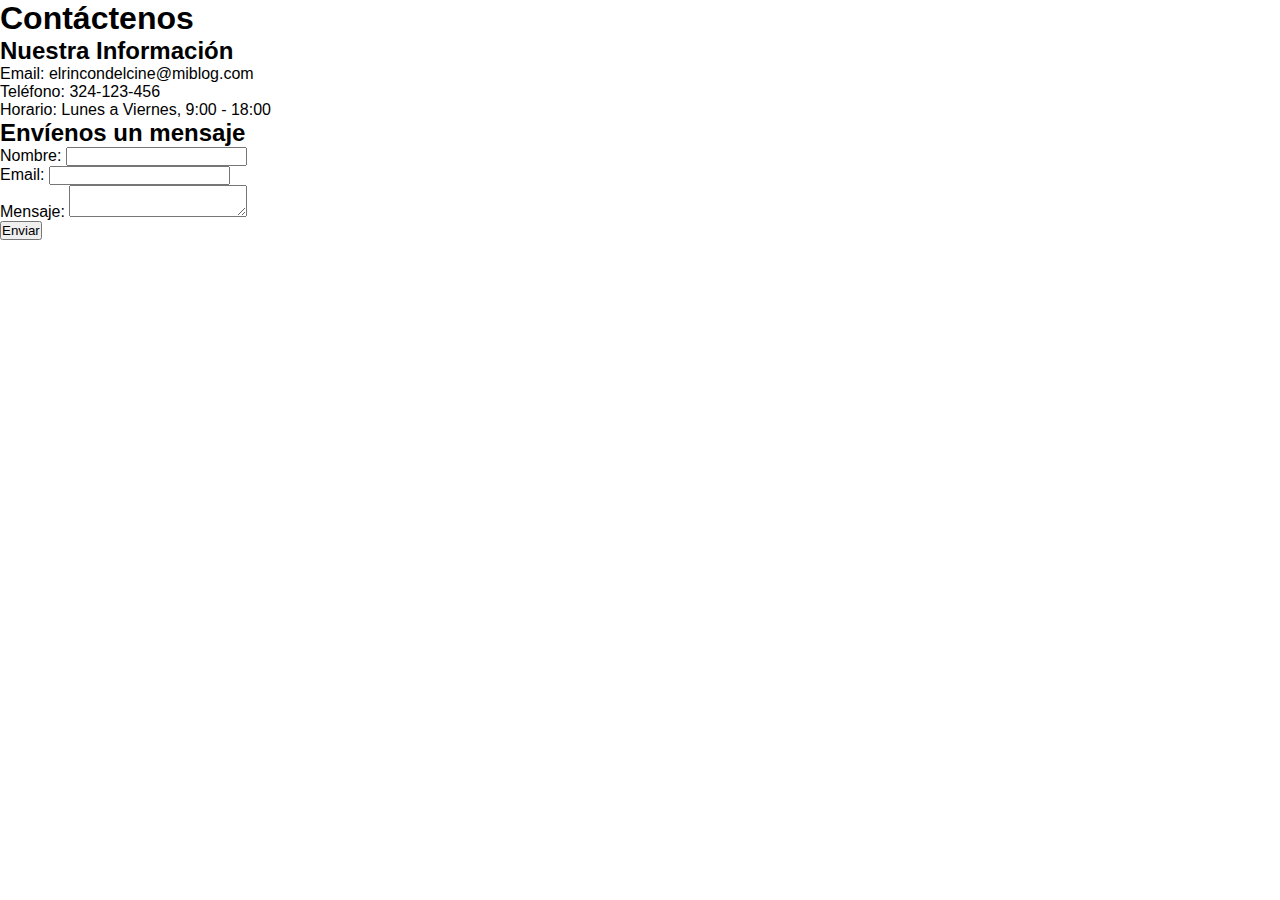
<file: Contactenos.html>
<!DOCTYPE html>
<html lang="es">
<head>
    <meta charset="UTF-8">
    <title>Contáctenos - Mi Blog</title>
    <link rel="stylesheet" href="style.css">
</head>
<body>
    <!-- Contenido principal -->
    <div class="contenido">
        <h1>Contáctenos</h1>

        <!-- Información de contacto -->
        <div class="info-contacto">
            <h2>Nuestra Información</h2>
            <p>Email: elrincondelcine@miblog.com</p>
            <p>Teléfono: 324-123-456</p>
            <p>Horario: Lunes a Viernes, 9:00 - 18:00</p>
        </div>

        <!-- Formulario simple -->
        <div class="formulario">
            <h2>Envíenos un mensaje</h2>
            <form>
                <div>
                    <label for="nombre">Nombre:</label>
                    <input type="text" id="nombre" name="nombre" required>
                </div>

                <div>
                    <label for="email">Email:</label>
                    <input type="email" id="email" name="email" required>
                </div>

                <div>
                    <label for="mensaje">Mensaje:</label>
                    <textarea id="mensaje" name="mensaje" required></textarea>
                </div>

                <button type="submit">Enviar</button>
            </form>
        </div>
    </div>
</file>
<file: style.css>
/* Reset de márgenes y paddings */
* {
    margin: 0;
    padding: 0;
    box-sizing: border-box;
  }
  
  body {
    font-family: Verdana, Geneva, Tahoma, sans-serif;
  }
  
  /* Estilos para la barra de navegación */
  .navbar {
    background-color: #333;
    padding: 25px 20px;
    position: sticky;
    top: 0;
    z-index: 1000;
  }
  
  .navbar-links ul {
    list-style: none;
    display: flex;
    justify-content: center;
    gap: 30px;
  }
  
  .navbar-links ul li a {
    text-decoration: none;
    color: white;
    font-weight: bold;
    padding: 5px 10px;
    transition: background-color 0.3s, color 0.3s;
  }
  
  .navbar-links ul li a:hover {
    background-color: #000000;
    color: #8a8986;
    border-radius: 5px;
  }
  
  /* Contenedor principal de logo y redes sociales */
.logo-and-social {
    display: flex;
    justify-content: center;
    align-items: center;
    margin: 20px 0;
    gap: 20px; /* Espaciado entre el logo y las redes sociales */
  }
  
  /* Estilo para el logo */
  .logo-container img {
    width: 300px; /* Ajusta el tamaño del logo según sea necesario */
    height: auto;
  }
  
  /* Estilo para las redes sociales */
  .box {
    text-align: center;
    margin-left: 50px; /* Empuja las redes sociales más hacia la derecha */
  }
  
  .box h2 {
    margin-bottom: 10px;
    font-size: 16px; /* Reduce el tamaño del título */
  }
  
  .red-social a {
    display: inline-block;
    text-decoration: none;
    width: 35px; /* Tamaño más pequeño */
    height: 35px; /* Tamaño más pequeño */
    line-height: 35px; /* Alinea el texto/icono centrado */
    color: #fff;
    margin-right: 10px;
    background-color: #000000;
    text-align: center;
    border-radius: 50%; /* Hace que los cuadros sean circulares */
    transition: all 300ms ease;
  }
  
  .red-social a:hover {
    background-color: #555;
    color: #ffffff;
  }
</file>
